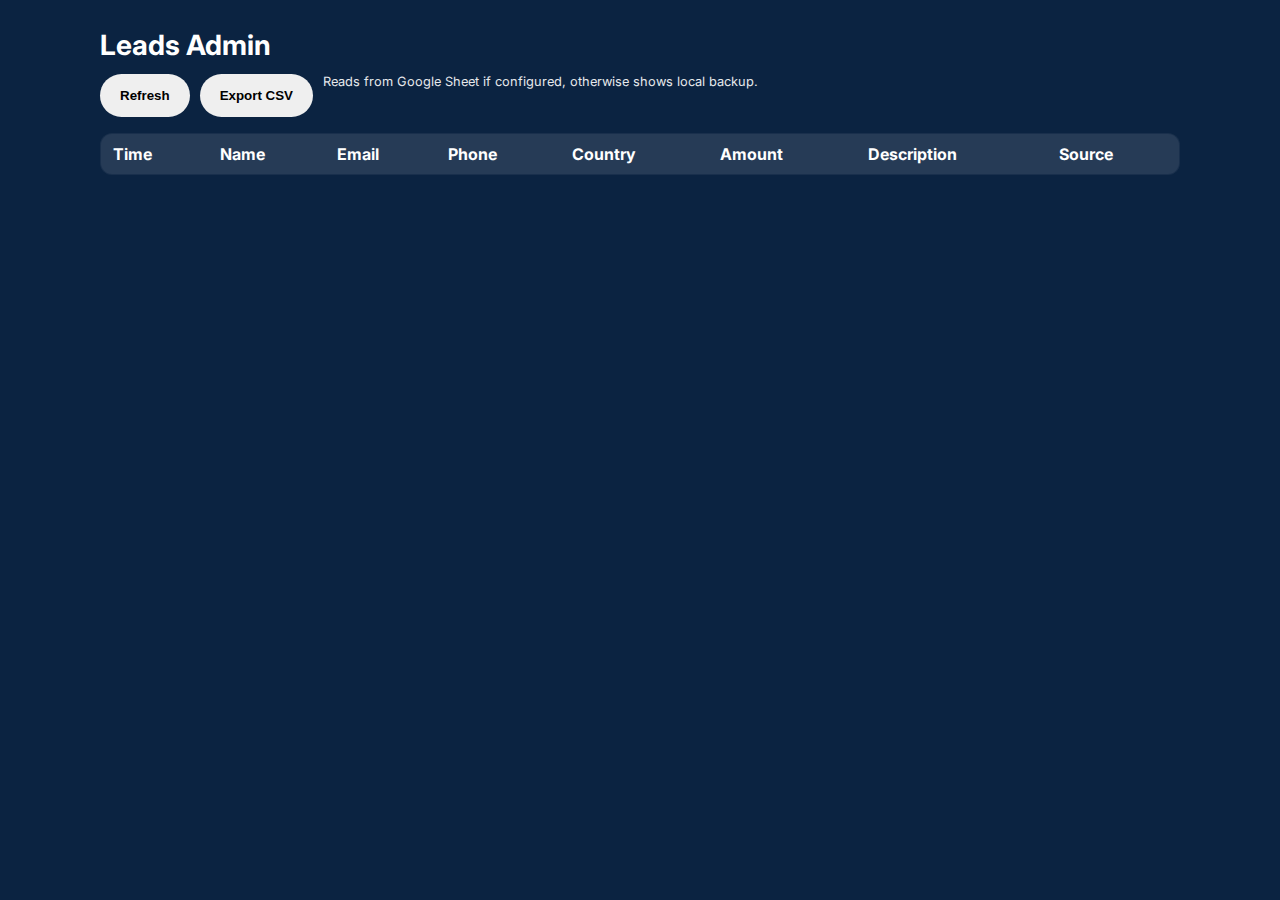
<file: admin.html>
<!DOCTYPE html>
<html lang="en">
<head>
  <meta charset="utf-8" />
  <meta name="viewport" content="width=device-width, initial-scale=1" />
  <title>Leads Admin · Secure Claim Bureau</title>
  <link href="https://fonts.googleapis.com/css2?family=Inter:wght@400;600;700;800&display=swap" rel="stylesheet">
  <link rel="stylesheet" href="styles.css" />
  <style>
    body{background:#0b2341;color:#fff}
    .admin{max-width:1120px;margin:28px auto;padding:0 20px}
    .admin h1{font-size:28px;margin:0 0 12px}
    .admin .actions{display:flex;gap:10px;margin:10px 0 16px}
    table{width:100%;border-collapse:collapse;background:rgba(255,255,255,.06);border:1px solid rgba(255,255,255,.15);border-radius:12px;overflow:hidden}
    th,td{padding:10px 12px;border-bottom:1px solid rgba(255,255,255,.1);vertical-align:top}
    th{background:rgba(255,255,255,.06);text-align:left}
    tr:last-child td{border-bottom:0}
    .muted{opacity:.85}
    .btn{border-color:#fff}
  </style>
</head>
<body>
  <div class="admin">
    <h1>Leads Admin</h1>
    <div class="actions">
      <button class="btn btn--outline" id="btn-refresh">Refresh</button>
      <button class="btn btn--outline" id="btn-export">Export CSV</button>
      <span class="tiny" style="opacity:.9">Reads from Google Sheet if configured, otherwise shows local backup.</span>
    </div>
    <table id="grid">
      <thead>
        <tr><th>Time</th><th>Name</th><th>Email</th><th>Phone</th><th>Country</th><th>Amount</th><th>Description</th><th>Source</th></tr>
      </thead>
      <tbody></tbody>
    </table>
  </div>
  <script src="config.js"></script>
  <script>
  async function fetchRemote(){
    const cfg = window.APP_CONFIG||{};
    const url = (cfg.LEADS_ENDPOINT||'').trim();
    if(!url) return null;
    try{
      const u = new URL(url); u.searchParams.set('mode','list'); u.searchParams.set('secret', cfg.LEADS_SECRET||'');
      const res = await fetch(u.toString()); if(!res.ok) throw new Error('HTTP '+res.status);
      const j = await res.json(); return j && Array.isArray(j.rows) ? j.rows : null;
    }catch(e){ console.warn(e); return null; }
  }
  function fill(rows){
    const tb = document.querySelector('#grid tbody'); tb.innerHTML='';
    (rows||[]).forEach(r=>{
      const tr = document.createElement('tr');
      tr.innerHTML = `<td class="muted">${r.ts||''}</td><td>${r.name||''}</td><td>${r.email||''}</td><td>${r.phone||''}</td><td>${r.country||''}</td><td>${r.amount||''}</td><td>${r.desc||''}</td><td class="muted">${r.source||''}</td>`;
      tb.appendChild(tr);
    });
  }
  async function refresh(){ const remote = await fetchRemote(); if(remote && remote.length){ fill(remote);} else { fill(window.__LEADS_LOCAL__.load()); } }
  document.getElementById('btn-refresh').addEventListener('click', refresh);
  document.getElementById('btn-export').addEventListener('click', ()=>{
    const tb = document.querySelector('#grid tbody');
    const head = ['Time','Name','Email','Phone','Country','Amount','Description','Source'];
    const rows = [head.join(',')];
    tb.querySelectorAll('tr').forEach(tr=>{
      const tds = [...tr.children].map(td => `"${String(td.innerText).replace(/"/g,'""')}"`);
      rows.push(tds.join(','));
    });
    const blob = new Blob([rows.join('\n')], {type:'text/csv;charset=utf-8;'});
    const a = document.createElement('a'); a.href = URL.createObjectURL(blob); a.download = 'leads.csv'; a.click();
  });
  refresh();
  </script>
  <script src="app.js"></script>
</body>
</html>
</file>
<file: styles.css>
:root{
  --bg:#0f2d52;
  --bg-deep:#0b2341;
  --ink:#0b2341;
  --muted:#ced9ea;
  --card:#0f315d;
  --accent:#f3cf4d;
  --accent-ink:#0b2341;
  --white:#fff;
}
*{box-sizing:border-box}
html,body{margin:0;padding:0}
body{
  font-family: Inter, system-ui, -apple-system, Segoe UI, Roboto, Helvetica, Arial;
  color:var(--white);
  background:linear-gradient(180deg,var(--bg-deep) 0%, var(--bg) 60%, #123b6f 100%);
}
.container{max-width:1120px;margin:0 auto;padding:0 20px}
a{color:#cfe6ff;text-decoration:none}
a:hover{text-decoration:underline}
.tiny{font-size:.8rem;opacity:.9}
.link{color:#9fd0ff}

/* Header */
.site-header{position:sticky;top:0;background:rgba(11,35,65,.7);backdrop-filter:blur(8px);z-index:50;border-bottom:1px solid rgba(255,255,255,.08)}
.header-inner{display:flex;align-items:center;justify-content:space-between;height:64px}
.brand{display:flex;align-items:center;gap:10px;font-weight:800;letter-spacing:.2px}
.brand span{font-size:1.02rem}
.top-actions{display:flex;gap:18px;align-items:center}
.btn{display:inline-flex;align-items:center;justify-content:center;border:0;border-radius:999px;padding:14px 20px;font-weight:700;cursor:pointer}
.btn--sm{padding:8px 14px;font-size:.9rem}
.btn--light{background:rgba(255,255,255,.14);color:#fff}
.btn--primary{background:var(--accent);color:var(--accent-ink)}
.btn--secondary{background:#1f4b87;color:#fff}
.btn:hover{transform:translateY(-1px);box-shadow:0 8px 22px rgba(0,0,0,.2)}

/* Hero */
.hero{padding:56px 0 40px 0}
.hero-grid{display:grid;grid-template-columns:1.1fr .9fr;gap:28px;align-items:center}
.eyebrow{color:var(--muted);text-transform:uppercase;letter-spacing:.15em;font-weight:700;font-size:.8rem;margin:0 0 8px}
.hero h1{font-size:46px;line-height:1.05;margin:0 0 14px;font-weight:900}
.hero .lead{font-size:18px;opacity:.95;margin:0 0 18px}
.ratings{display:flex;align-items:center;gap:12px}
.stars{font-size:22px;letter-spacing:2px;color:#ffd166;text-shadow:0 2px 8px rgba(0,0,0,.35)}
.card{background:rgba(255,255,255,.06);border:1px solid rgba(255,255,255,.08);border-radius:18px;box-shadow:0 20px 60px rgba(0,0,0,.25)}
.hero-form{padding:22px}
.hero-form h3{margin:0 0 6px;font-size:20px}
.hero-form .sub{margin:0 0 12px;opacity:.9}
.form-grid{display:grid;grid-template-columns:1fr 1fr;gap:12px}
.form-grid label{display:flex;flex-direction:column;font-size:.9rem;gap:6px}
.form-grid input, .form-grid textarea{
  padding:12px 14px;border:1px solid rgba(255,255,255,.22);border-radius:12px;background:rgba(0,0,0,.15);color:#fff;
  outline:none
}
.form-grid textarea{grid-column:1/-1;resize:vertical;min-height:96px}
.form-grid .btn{grid-column:1/-1;margin-top:6px}

/* Sections */
.section{padding:56px 0}
.section--alt{background:rgba(255,255,255,.03)}
.section-title{text-align:center;font-size:28px;margin:0 0 28px;font-weight:900}

/* Steps */
.steps-grid{display:grid;grid-template-columns:repeat(4,1fr);gap:18px}
.step{background:rgba(255,255,255,.06);border:1px solid rgba(255,255,255,.08);border-radius:16px;padding:16px}
.step-icon{width:42px;height:42px;color:#cfe6ff;margin-bottom:10px}
.step-icon svg{width:100%;height:100%}
.step h3{margin:4px 0 8px;font-size:16px}
.step p{margin:0;color:#e6eefb;opacity:.9;font-size:.95rem}
.center{text-align:center;margin-top:18px}

/* Why */
.why-grid{display:grid;grid-template-columns:repeat(4,1fr);gap:18px}
.why-card{background:linear-gradient(180deg,#143b70,#0f2d52);border:1px solid rgba(255,255,255,.08);border-radius:16px;padding:18px}
.why-card h4{margin:0 0 8px}
.why-card p{margin:0;color:#e6eefb;opacity:.95}

/* Testimonials */
.testimonials{display:grid;grid-template-columns:repeat(3,1fr);gap:18px}
.t-card{background:rgba(255,255,255,.06);border:1px solid rgba(255,255,255,.08);border-radius:16px;overflow:hidden}
.t-card img{width:100%;height:auto;display:block}
.t-card p{margin:10px 12px 14px;color:#e6eefb}

/* Types */
.types-grid{display:grid;grid-template-columns:repeat(4,1fr);gap:18px}
.type-card{background:rgba(255,255,255,.06);border:1px solid rgba(255,255,255,.08);border-radius:16px;padding:16px}
.type-icon{width:40px;height:40px;color:#cfe6ff;margin-bottom:10px}
.type-icon svg{width:100%;height:100%}
.type-card h4{margin:4px 0 8px}
.type-card p{margin:0;color:#e6eefb;opacity:.95}

/* FAQ */
.faq details{background:rgba(255,255,255,.06);border:1px solid rgba(255,255,255,.08);border-radius:12px;padding:12px 16px;margin:10px 0}
.faq summary{cursor:pointer;font-weight:700}
.faq p{margin:8px 0 0}

/* CTA */
.cta{padding:52px 0 70px}
.cta-inner{padding:24px;text-align:center}
.cta h2{margin:0 0 8px}
.cta p{margin:0 0 16px;color:#e6eefb}
.cta-form{display:grid;grid-template-columns:repeat(4,1fr);gap:10px}
.cta-form input{padding:12px 14px;border-radius:12px;border:1px solid rgba(255,255,255,.18);background:rgba(0,0,0,.15);color:#fff}
.cta-form .btn{grid-column:span 1}

/* Footer */
.site-footer{background:#06172c;padding:20px 0;margin-top:20px;border-top:1px solid rgba(255,255,255,.08)}
.footer-grid{display:flex;align-items:center;justify-content:space-between;gap:18px}
.brand--footer span{font-weight:800}

/* Responsive */
@media (max-width: 980px){
  .hero-grid{grid-template-columns:1fr}
  .steps-grid,.why-grid,.types-grid{grid-template-columns:repeat(2,1fr)}
  .testimonials{grid-template-columns:1fr 1fr}
  .cta-form{grid-template-columns:1fr}
  .form-grid{grid-template-columns:1fr}
}
@media (max-width: 640px){
  .steps-grid,.why-grid,.types-grid,.testimonials{grid-template-columns:1fr}
}
</file>
